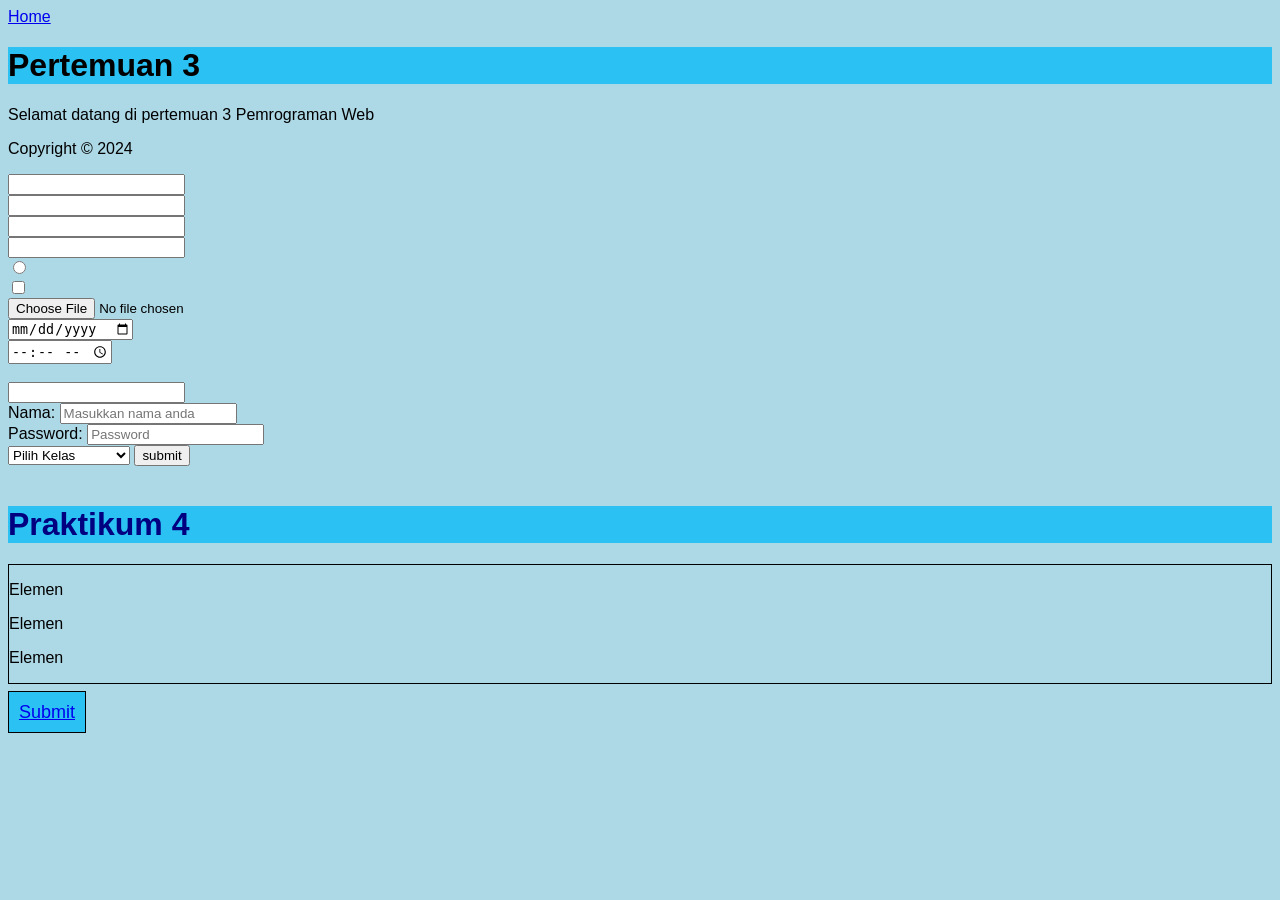
<file: pert3.html>
<!DOCTYPE html>
<html lang="en">
<head>
    <meta charset="UTF-8">
    <meta name="viewport" content="width=device-width, initial-scale=1.0">
    <title>Document</title>
    <link rel="stylesheet" href="styles.css">
</head>
<body>
   <nav>
    <a href="index.html">Home</a>
   </nav> 
   <header>
    <h1>Pertemuan 3</h1>
   </header>
   <section>
    <article>
        <p>Selamat datang di pertemuan 3 Pemrograman Web</p>
    </article>
   </section>
   <footer>
    <p>Copyright &copy; 2024</p>
   </footer>

   <input type="text"><br>
   <input type="number"><br>
   <input type="email"><br>
   <input type="password"><br>
   <input type="radio"><br>
   <input type="checkbox"><br>
   <input type="file"><br>
   <input type="date"><br>
   <input type="time"><br>
   <input type="hidden"><br>
   <input type="search"><br>
   
   <form action="#" method="post" target="_blank">
    <label for="name">Nama: </label>
    <input type="text" id="name" name="name" placeholder="Masukkan nama anda"><br>
    <label for="password">Password: </label>
    <input type="password" name="password" id="password" placeholder="Password"><br>
    
    <select name="kelas" id="kelas">
        <option value="">Pilih Kelas</option>
        <option value="Ilmu Komputer">Ilmu Komputer</option>
        <option value="Sistem Informasi">Sistem Informasi</option>
    </select>
    <input type="submit" value="submit">
   </form>
       <br>
   <h1 style="color:navy;"> Praktikum 4</h1>
   <div style="border: 1px solid;">
    <p>Elemen</p>
    <p>Elemen</p>
    <p>Elemen</p>
   </div>
   <br>
   <a href="#" style="border: 1px solid black; background-color: rgb(43, 193, 242); width:fit-content; padding: 10px; font-size: large; font-weight: 500;">Submit</a>
</body>
</html>
</file>
<file: styles.css>
body {
    font-family: Poppins, sans-serif;
    background-color: lightblue;
}
h1 {
    background-color: rgb(43, 193, 242);
}
</file>
